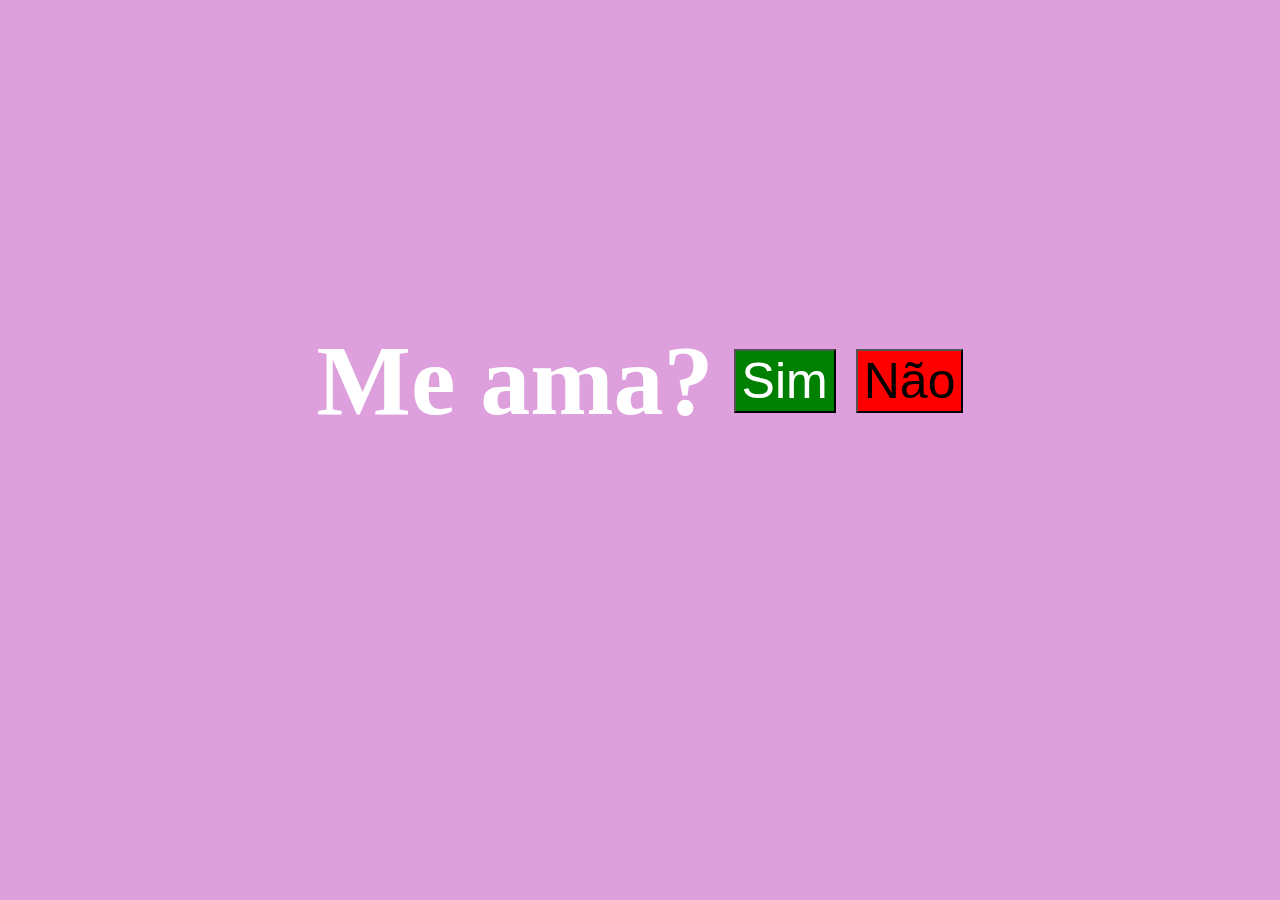
<file: index.html>
<!DOCTYPE html>
<html lang="en">
<head>
    <meta charset="UTF-8">
    <meta name="viewport" content="width=device-width, initial-scale=1.0">
    <link rel="stylesheet" href="style.css">
    <title>Para a Duda</title>
</head>
<body>
    <h1>Me ama?</h1>
    <a href="video.html"><button class="sim">Sim</button></a>
    <a href="pilantra.html"><button class="nao">Não</button></a>
</body>
</html>
</file>
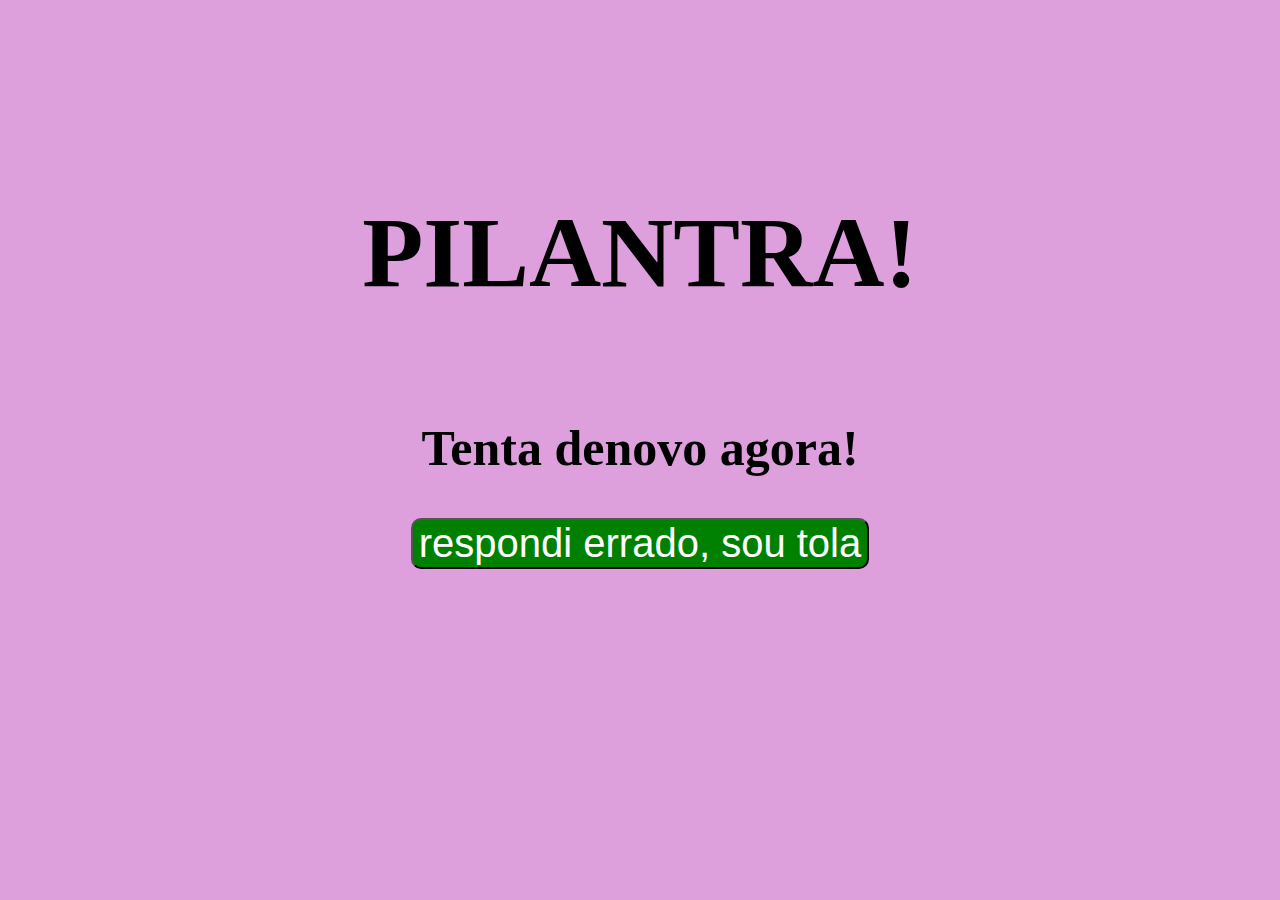
<file: pilantra.html>
<!DOCTYPE html>
<html lang="en">
<head>
    <meta charset="UTF-8">
    <meta name="viewport" content="width=device-width, initial-scale=1.0">
    <link rel="stylesheet" href="style_pilantra.css">
    <title>Pilantra!</title>
</head>
<body>
    <h1>PILANTRA!</h1>
    <h2>Tenta denovo agora!</h2>
    <a href="index.html"><button class="tentar_dnv">respondi errado, sou tola</button></a>
</body>
</html>
</file>
<file: style.css>
body{
    display: flex;
    align-items: center;
    justify-content: center;
    color: white;
    background-color: plum;
    margin-top: 20%;
}

h1{
    font-size: 100px;
}
button {
    font-size: 50px;
    margin-left: 20px;
}

.sim{
    background-color: green;
    color: white;
}

.nao{
    background-color: red;
}
</file>
<file: style_pilantra.css>
body{
    display: flex;
    flex-direction: column;
    justify-content: center;
    align-items: center;
    background-color: plum;
    margin-top: 10%;
}

h1{
    font-size: 100px;
}
h2{
    font-size: 50px;
}

button{
    font-size: 40px;
    border-radius: 10px;
    background-color: green;
    color: white;
}
</file>
